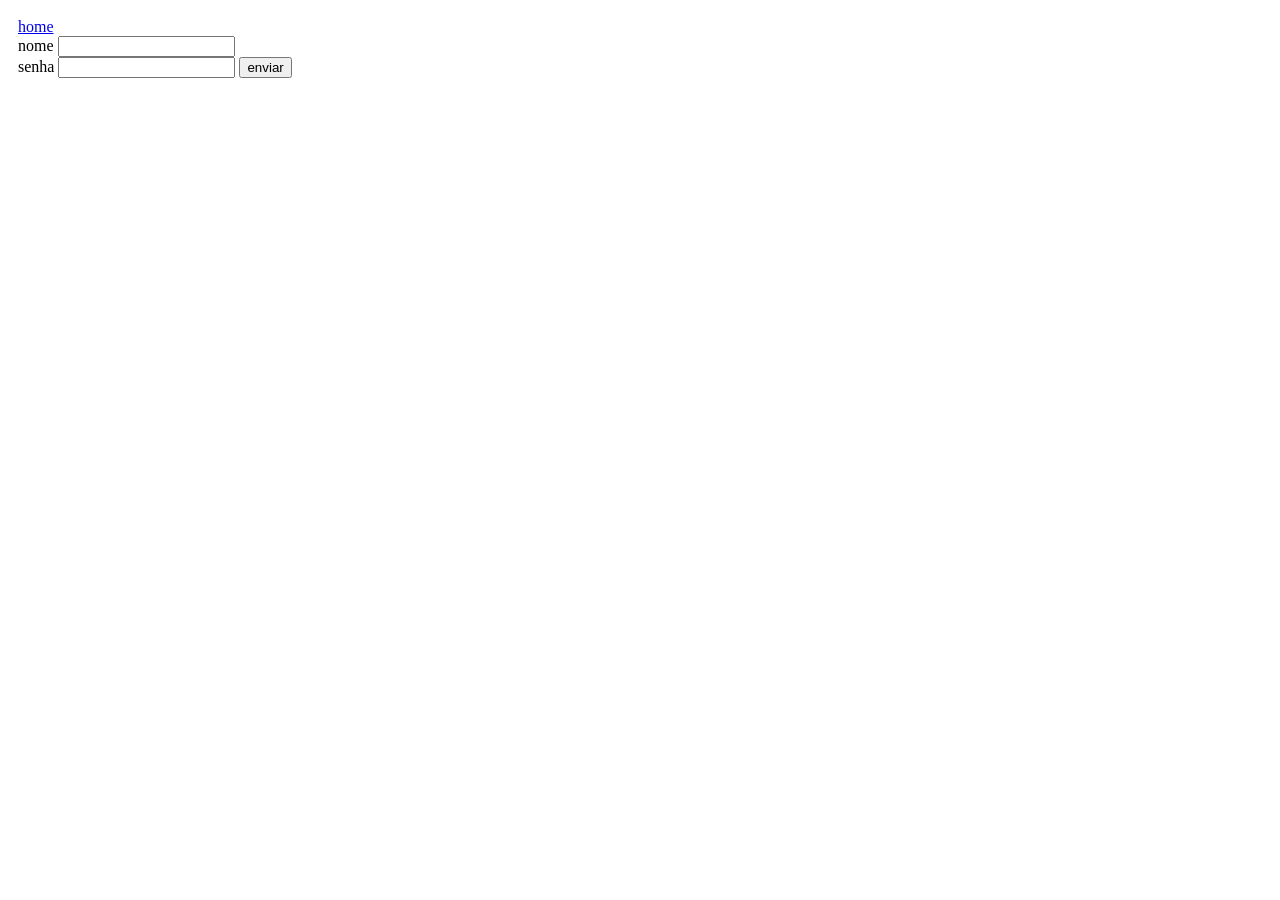
<file: backend/cadastro.html>
<!DOCTYPE html>
<html lang="en">
<head>
    <meta charset="UTF-8">
    <meta name="viewport" content="width=device-width, initial-scale=1.0">
    <title>Document</title>
    <link rel="stylesheet" href="css/style.css">
</head>
<body>
     <a href="../backend/index.html">home</a>
     
     <form method="get">
        <label for="">nome
            <input type="text">
        </label>
        <br>
        <label for="">senha
            <input type="password" id="SENHA">
            <input type="submit" value="enviar">
        </label>
    </form>
</body>
</html>
</file>
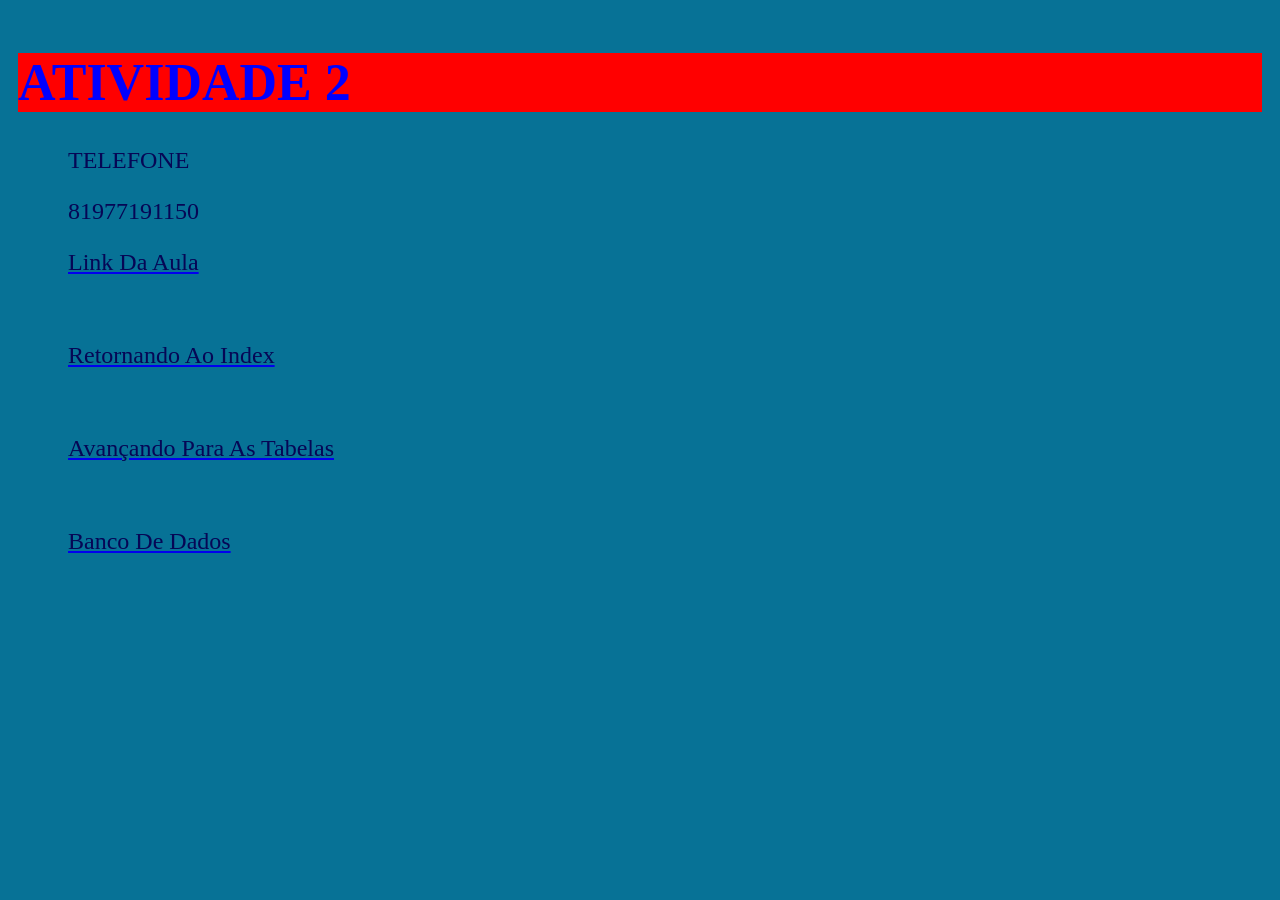
<file: backend/contatos.html>
<!DOCTYPE html>
<html lang="en">
<head>
    <meta charset="UTF-8">
    <meta name="viewport" content="width=device-width, initial-scale=1.0">
    <title>Ciclo1</title>
    <link rel="stylesheet" href="css/style.css">
    <style>
    body{
         background-color: rgb(7, 114, 150);
    }</style>
</head>

<body>
    <h1>ATIVIDADE 2</h1>

    <p class="subtext">Telefone</p>

    <p>81977191150</p>

    <a href="https://meet.google.com/ajp-xzjt-ogi?authuser=0&pli=1" target="_blank">
        <p class="link">link da aula</p>
    </a>
    <br>
    <a href="../backend/index.html"><p class="link">retornando ao index</p></a>
    <br>
    <a href="tabelas.html"><p class="link">avançando para as tabelas</p></a>
    <br>
    <a href="tabelas.html"><p class="link">banco de dados</p></a>

</body>
</html>
</file>
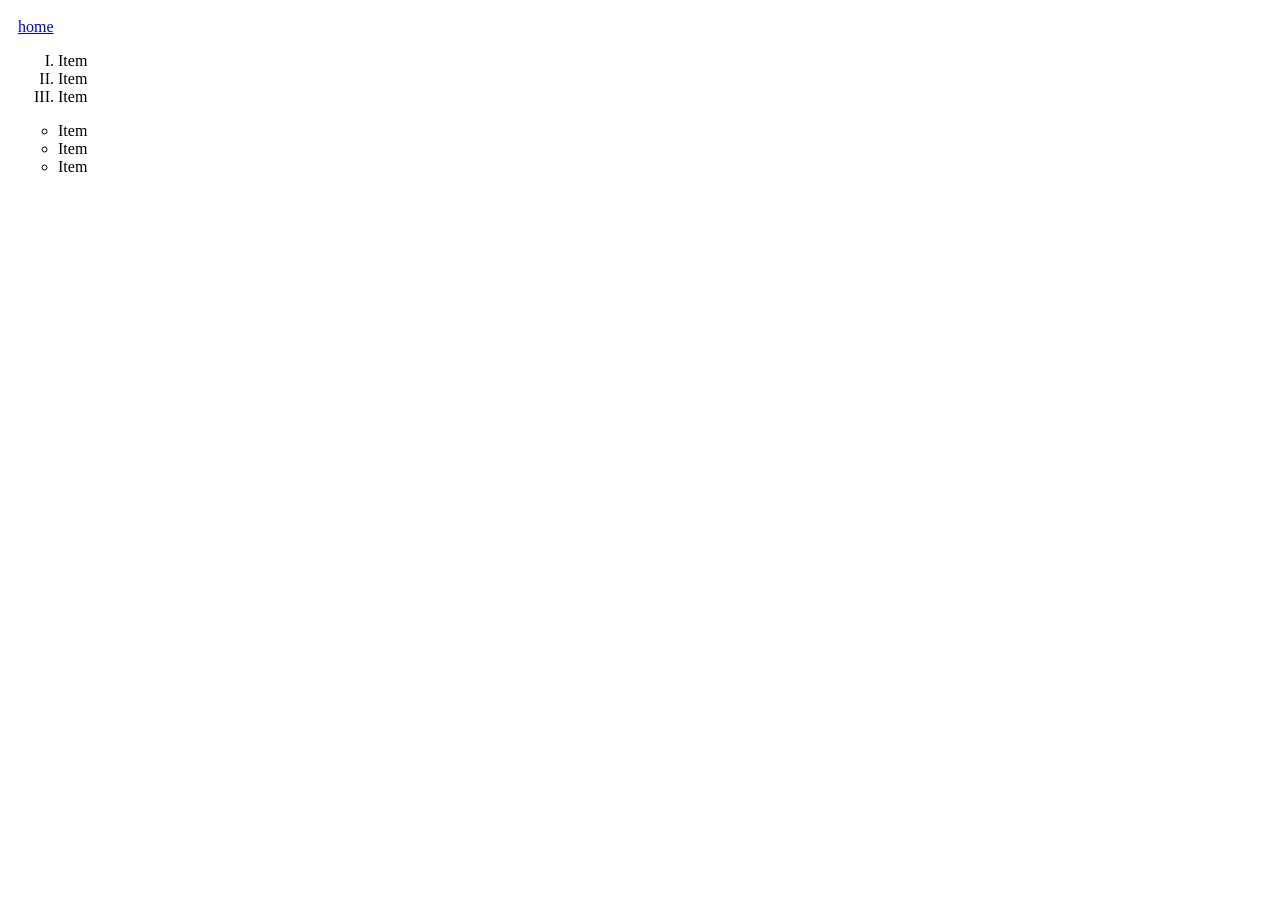
<file: backend/lista.html>
<!DOCTYPE html>
<html lang="en">
<head>
    <meta charset="UTF-8">
    <meta name="viewport" content="width=device-width, initial-scale=1.0">
    <title>Document</title>
    <link rel="stylesheet" href="css/style.css">
</head>
<body>

     <a href="../backend/index.html">home</a>
     
    <ol type="I">
    <li>Item</li>
    <li>Item</li>
    <li>Item</li>
    </ol>

    <ul type="circle">
    <li>Item</li>
    <li>Item</li>
    <li>Item</li>
    </ul>

</body>
</html>
</file>
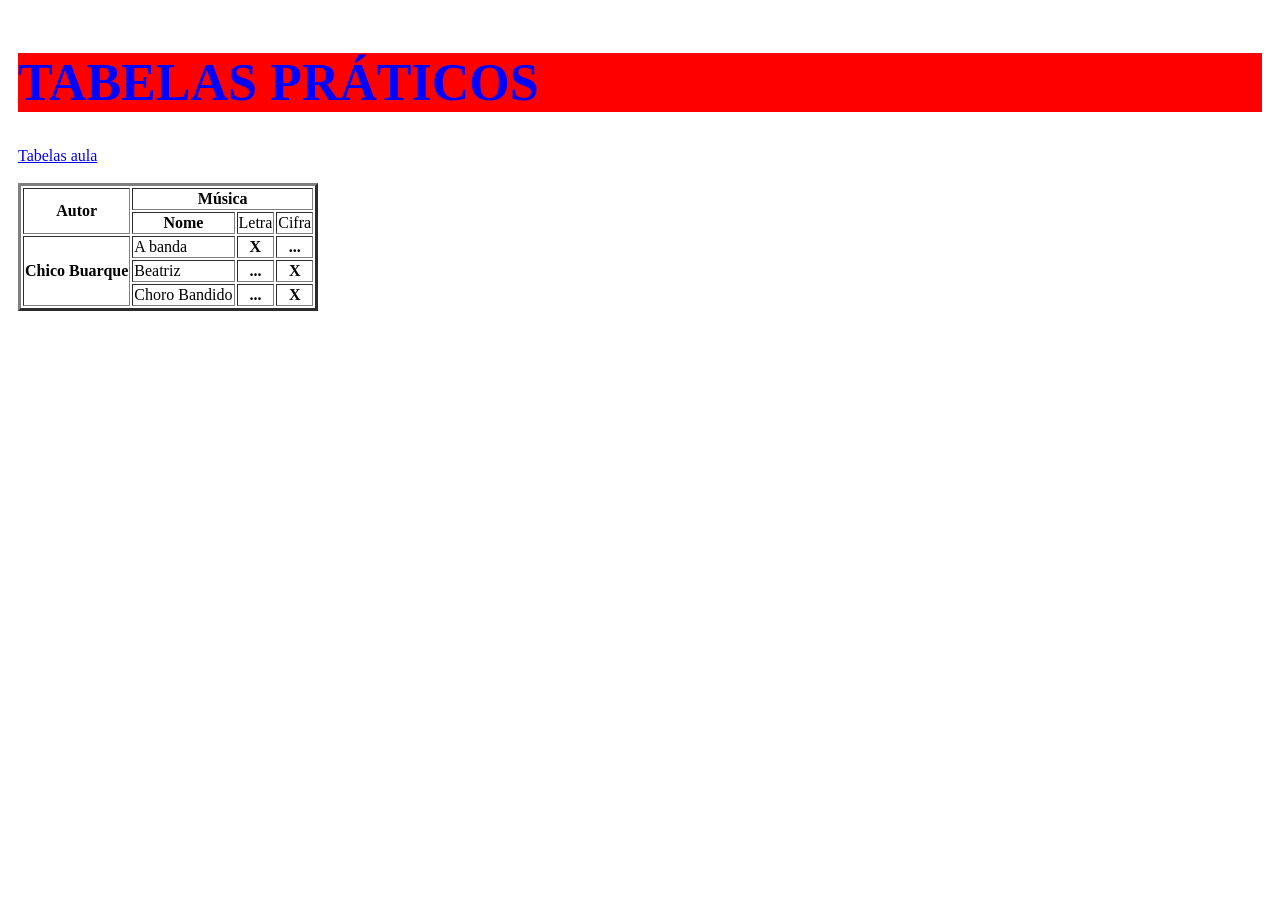
<file: backend/tabelaPratica.html>
<!DOCTYPE html>
<html lang="en">
<head>
    <meta charset="UTF-8">
    <meta name="viewport" content="width=device-width, initial-scale=1.0">
    <title>Exemplar tabela</title>
    <link rel="stylesheet" href="css/style.css">
</head>
<body>
    <h1>TABELAS PRÁTICOS</h1>

    <a href="../Dir_FICR_HTML-CSS/backend/tabelas.html">Tabelas aula</a>
    <br>
    <br>
    <table border="3">
        <tr>
            <th rowspan="2">Autor</th>
            <th colspan="3">Música</th>
        </tr>

        <tr>
            <th>Nome</th>
            <td>Letra</td>
            <td>Cifra</td>
        </tr>
        
        <tr>
            <th rowspan="3">Chico Buarque</th>
            <td>A banda</td>
            <th>X</th>
            <th>...</th>
        </tr>
        
        <tr>
            <td>Beatriz</td>
            <th>...</th>
            <th>X</th>
        </tr>

        <tr>
            <td>Choro Bandido</td>
            <th>...</th>
            <th>X</th>
        </tr>
    </table>
</body>
</html>
</file>
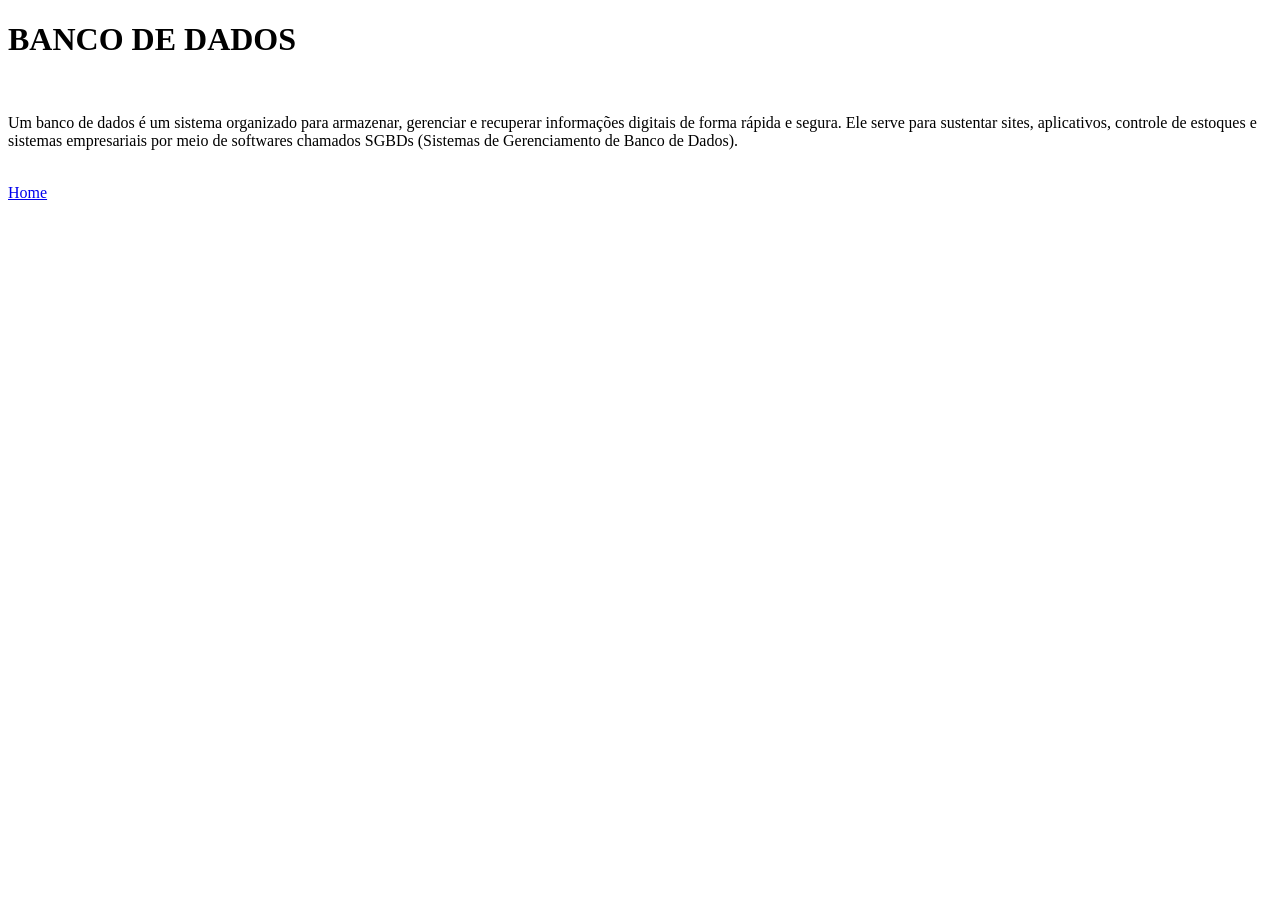
<file: backend/bd/banco.html>
<!DOCTYPE html>
<html lang="en">
<head>
    <meta charset="UTF-8">
    <meta name="viewport" content="width=device-width, initial-scale=1.0">
    <title>Document</title>
</head>
<body>
    <h1>BANCO DE DADOS</h1>
    <br>
    <p>Um banco de dados é um sistema organizado para armazenar, gerenciar e recuperar informações digitais de forma rápida e segura.
    Ele serve para sustentar sites, aplicativos, controle de estoques e sistemas empresariais por meio de softwares chamados SGBDs
     (Sistemas de Gerenciamento de Banco de Dados).</p>
     <br>
     <a href="../index.html">Home</a>
     
</body>
</html>
</file>
<file: backend/css/style.css>
p{
    color:rgb(6, 6, 85);
    text-align: justify;
    font-size: 24px;
    text-indent: 50px;
    font-family: 'Times New Roman', Times, serif;
}

h1{
    color: blue;
    font-size: 52px;
    background-color: red;
}

body{
    background-image:url('https://tenor.com/pt-BR/view/homem-aranha-superior-gif-17685992759778693257') ;
    background-repeat: repeat;
    background-position: right top;
    padding: 10px;
}

h1.titulo{
    text-align: center;
    font-size: 64px;
    color: black;
}

table.texto{
    background-color: red;
    text-align: center;
}

p.link{
    text-transform: capitalize;
}

p.subtext{
    text-transform: uppercase;
}
</file>
